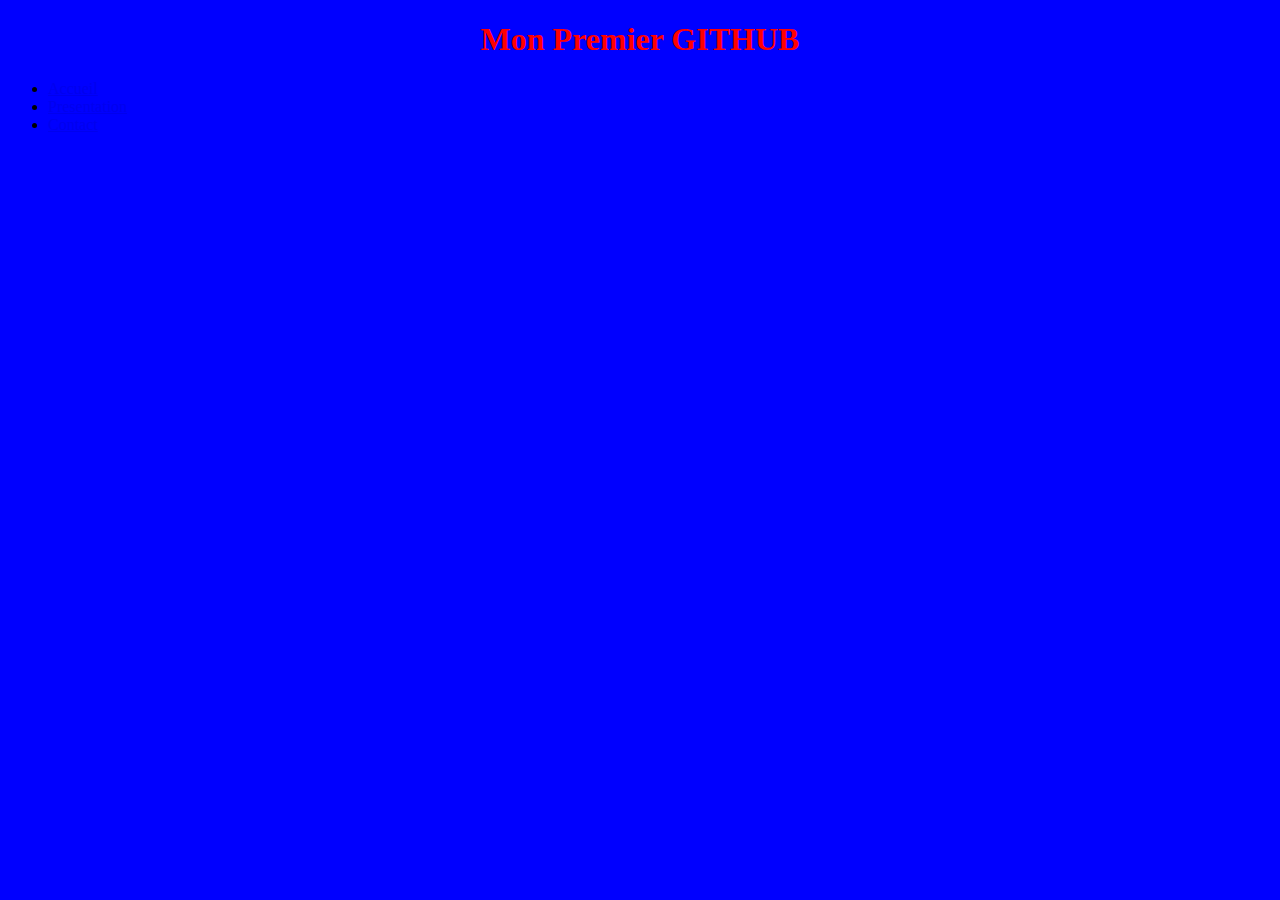
<file: index.html>
<!DOCTYPE html>
<html>
	<head>
		<meta charset="UTF-8">
		<title>Mon Premier GITHUB</title>
		<link rel="stylesheet" href="style.css">
	</head>
	<body>
		<h1>Mon Premier GITHUB</h1>
		<ul>
			<li><a href="index.html">Accueil<a></li>
			<li><a href="presentation.html">Presentation<a></li>
			<li><a href="contact.html">Contact<a></li>
		</ul>
	</body>
</html>
</file>
<file: style.css>
body {
	background:blue;
	
}


h1{
	text-align:center;
	color:red;	
}
</file>
